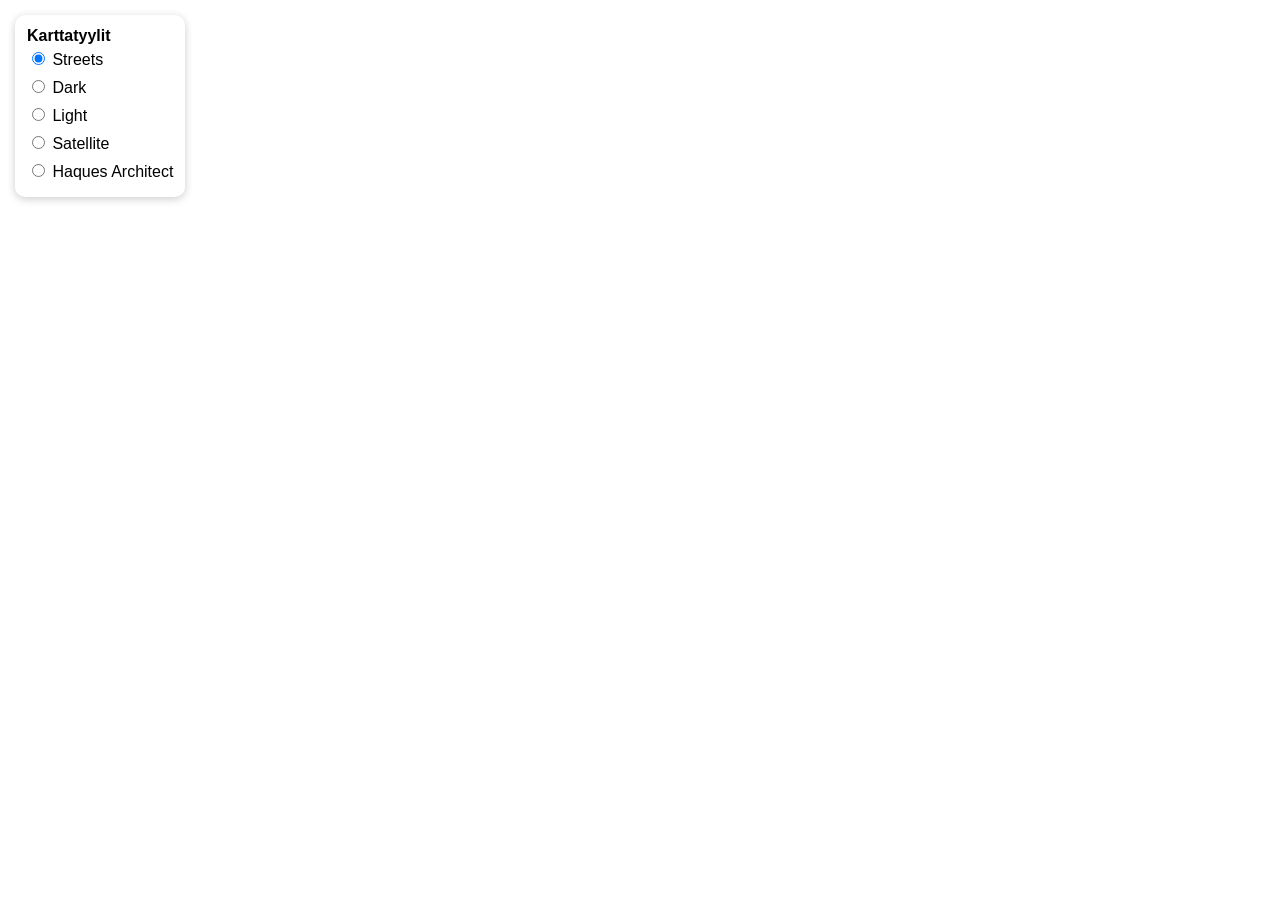
<file: travelmap/index.html>
<!DOCTYPE html>
<html lang="fi">
<head>
  <meta charset="utf-8" />
  <meta name="viewport" content="width=device-width, initial-scale=1" />
  <title>Mapbox GL - Versio</title>

  <!-- Mapbox GL -->
  <link href="https://api.mapbox.com/mapbox-gl-js/v3.6.0/mapbox-gl.css" rel="stylesheet" />
  <script src="https://api.mapbox.com/mapbox-gl-js/v3.6.0/mapbox-gl.js"></script>

  <style>
    body, html { margin: 0; padding: 0; height: 100%; width: 100%; }
    #map { width: 100%; height: 100%; }

    .layerSwitcher {
      position: absolute;
      top: 15px;
      left: 15px;
      background: #fff;
      padding: 12px;
      border-radius: 10px;
      box-shadow: 0 2px 8px rgba(0,0,0,0.2);
      font-family: sans-serif;
      z-index: 10;
    }
    .layerSwitcher label { display: block; padding: 4px 0; cursor: pointer; }

    .mapboxgl-popup { max-width: 260px; }
  </style>
</head>
<body>

<!-- Layer switcher -->
<div class="layerSwitcher">
  <strong>Karttatyylit</strong><br>
  <label><input type="radio" name="style" value="mapbox/streets-v12" checked> Streets</label>
  <label><input type="radio" name="style" value="mapbox/dark-v11"> Dark</label>
  <label><input type="radio" name="style" value="mapbox/light-v11"> Light</label>
  <label><input type="radio" name="style" value="mapbox/satellite-v9"> Satellite</label>
  <label><input type="radio" name="style" value="haques/cjn2uavha0wh52ro8dov791ry"> Haques Architect</label>
</div>

<div id="map"></div>

<script>
// -------------------------
// CONFIG - note this KEY is restricted this token to specific URLs - talonen.github.io
// -------------------------
const MAPBOX_TOKEN = "nope";

mapboxgl.accessToken = MAPBOX_TOKEN;

// -------------------------
// INIT MAP
// -------------------------
const map = new mapboxgl.Map({
  container: 'map',
  style: 'mapbox://styles/mapbox/streets-v12',
  center: [24.94, 60.17],
  zoom: 12
});

// -------------------------
// STYLE SWITCHER
// -------------------------
const radios = document.querySelectorAll('input[name="style"]');
radios.forEach(r => {
  r.addEventListener('change', () => {
    const id = r.value;
    map.setStyle(`mapbox://styles/${id}`);
  });
});

// -------------------------
// LOAD CSV MARKERS (converted for Mapbox GL)
// -------------------------
function loadCSVMarkers() {
  fetch('markers.csv')
    .then(res => res.text())
    .then(text => {
      const rows = text.split(/\r?\n/);
      const headers = rows[0].split(',');

      const features = [];

      for (let i = 1; i < rows.length; i++) {
        const cols = rows[i].split(',');
        if (cols.length < headers.length) continue;

        const row = {};
        headers.forEach((h, idx) => row[h] = cols[idx]);

        if (!row.latitude || !row.longitude) continue;

        features.push({
          type: "Feature",
          geometry: {
            type: "Point",
            coordinates: [parseFloat(row.longitude), parseFloat(row.latitude)]
          },
          properties: row
        });
      }

      map.addSource("markers", {
        type: "geojson",
        data: { type: "FeatureCollection", features }
      });

      map.addLayer({
        id: "markers-layer",
        type: "circle",
        source: "markers",
        paint: {
          "circle-radius": 6,
          "circle-color": "#007aff",
          "circle-stroke-width": 2,
          "circle-stroke-color": "#fff"
        }
      });

      // Popup
      map.on('click', 'markers-layer', e => {
        const p = e.features[0].properties;
        const html = `
          <strong>${p.title}</strong><br>
          <p>${p.infotext}</p>
          <a href="${p.link}" target="_blank"><button>More Info</button></a>
        `;

        new mapboxgl.Popup()
          .setLngLat(e.features[0].geometry.coordinates)
          .setHTML(html)
          .addTo(map);
      });
    });
}

map.on('load', () => {
  loadCSVMarkers();
  loadRoute();
});

// -------------------------
// LOAD GEOJSON ROUTE
// -------------------------
function loadRoute() {
  fetch('route250805saksa.geojson')
    .then(res => res.json())
    .then(data => {
      map.addSource('route250805saksa', {
        type: 'geojson',
        data
      });

      map.addLayer({
        id: 'route250805saksa-line',
        type: 'line',
        source: 'route250805saksa',
        paint: {
          'line-color': 'red',
          'line-width': 3
        }
      });

      const bounds = new mapboxgl.LngLatBounds();
      data.features.forEach(f => {
        f.geometry.coordinates.forEach(coord => bounds.extend(coord));
      });

      map.fitBounds(bounds, { padding: 30 });
    });
}

// -------------------------
// LOCATE ME
// -------------------------
document.getElementById('locate-btn')?.addEventListener('click', () => {
  if (!navigator.geolocation) return alert("Geolocation not supported.");

  navigator.geolocation.getCurrentPosition(pos => {
    const lng = pos.coords.longitude;
    const lat = pos.coords.latitude;

    new mapboxgl.Marker().setLngLat([lng, lat]).addTo(map);
    map.flyTo({ center: [lng, lat], zoom: 14 });
  });
});


function addGeoJsonLayer() {
  fetch('route250805saksa.geojson')
    .then(res => res.json())
    .then(data => {
      if (map.getSource('route')) {
        map.getSource('route').setData(data);
      } else {
        map.addSource('route', { type: 'geojson', data });
        map.addLayer({
          id: 'route-line',
          type: 'line',
          source: 'route',
          paint: { 'line-color': 'red', 'line-width': 3 }
        });
      }
    });
}

// Kun tyyli vaihtuu
map.on('style.load', () => {
  addGeoJsonLayer();
  loadCSVMarkers(); // sinun funktio CSV markerien lisäämiseen
});





</script>
</body>
</html>
</file>
